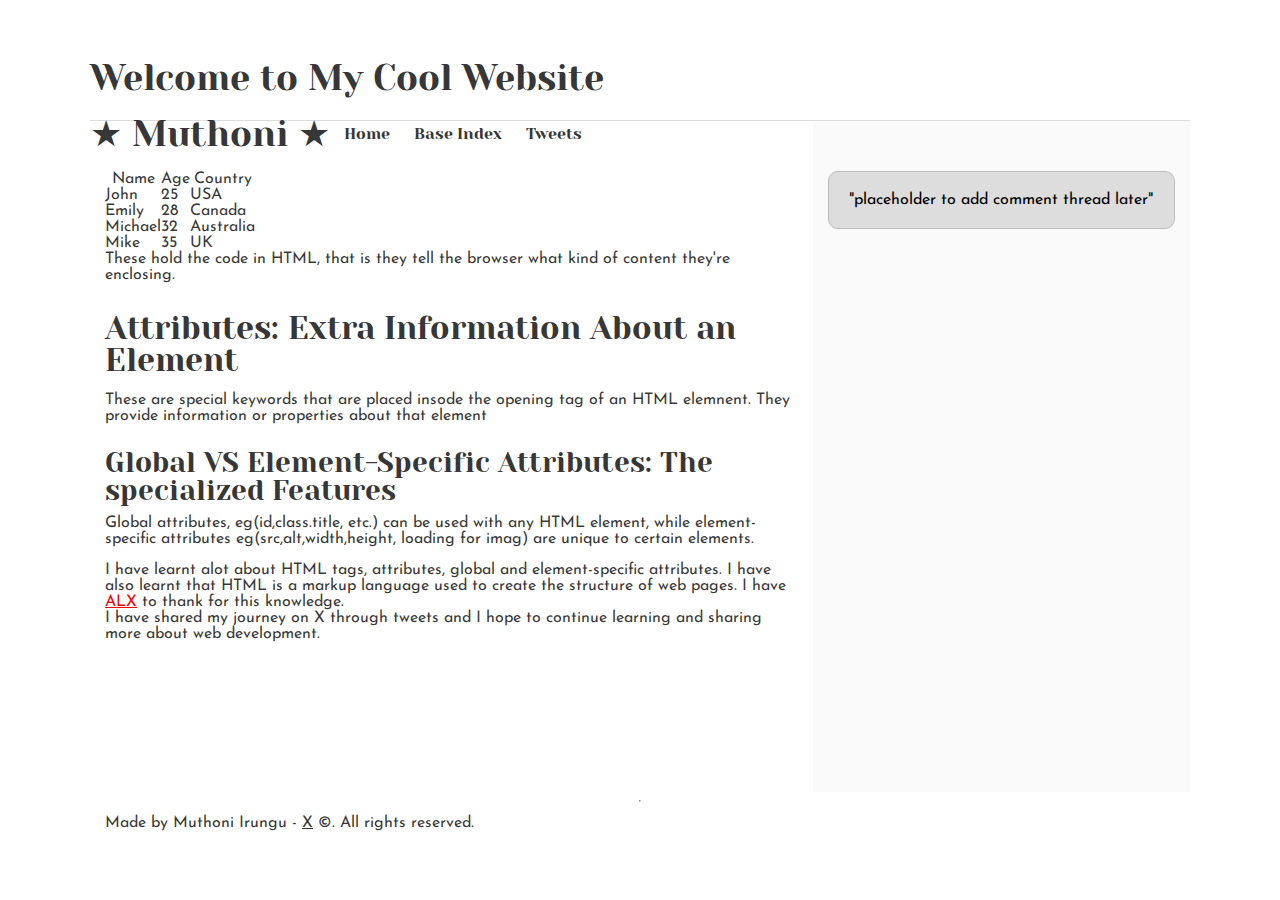
<file: css_basic/index.html>
<!DOCTYPE html>
<html lang="en">
        <head>
            <meta charset="UTF-8">
            <meta name="viewport" content="width=device-width, initial-scale=1.0">
            <meta name="description" content="A simple HTML document structure example"> <!--describes the content of the document -->
            <meta name="keywords" content="HTML, document structure, example">
            <meta name="author" content="muthoni"> <!-- specifies the author of the document -->
            <title>Cool Website</title>
            <link href="base.css" rel="stylesheet">
            <link href="styles.css" rel="stylesheet">
        </head>
<body class="works_on_smartphone">
    <header>
        <h1>Welcome to My Cool Website</h1>
    <nav>
        <ul>
            <li class="logo">&#9733; Muthoni &#9733;</li>
            <li><a href="index.html">Home</a></li>
            <li><a href="base_index.html">Base Index</a></li>
            <li><a href="tweets.html">Tweets</a></li>
        </ul>
    </nav>
    </header>
    <main>
        <article>
            <table>
            <thead>
                <tr>
                    <th scope="col">Name</th>
                    <th scope="col">Age</th>
                    <th scope="col">Country</th>
                </tr>
            </thead>
            <tbody>
                <tr>
                    <td>John</td>
                    <td>25</td>
                    <td>USA</td>
                </tr>
                <tr>
                    <td>Emily</td>
                    <td>28</td>
                    <td>Canada</td>
                </tr>
                <tr>
                    <td>Michael</td>
                    <td>32</td>
                    <td>Australia</td>
                </tr>
                <tr>
                    <td>Mike</td>
                    <td>35</td>
                    <td>UK</td>  
                </tr>               
            </tbody>
        </table>
            <p>These hold the code in HTML, that is they tell the browser what kind of content they're enclosing.
            </p>
            <h2>Attributes: Extra Information About an Element</h2>
            <p>These are special keywords that are placed insode the opening tag of an HTML elemnent. They provide information or properties about that element</p>
            <h3>Global VS Element-Specific Attributes: The specialized Features</h3>
            <p>Global attributes, eg(id,class.title, etc.) can be used with any HTML element, while element-specific attributes eg(src,alt,width,height, loading for imag) are unique to certain elements.</p>

            <p>
                I have learnt alot about HTML tags, attributes, global and element-specific attributes. I have also learnt that HTML is a markup language used to create the structure of web pages.
                I have <a href="https://i.ibb.co/gTDZZT8/ALX-Logo-07.png">ALX</a> to thank for this knowledge.
        <br>
                I have shared my journey on X through tweets and I hope to continue learning and sharing more about web development.
            </p>
        </article>
            <aside>
                <p>"placeholder to add comment thread later"</p>
            </aside>
    </main>
    <hr>
    <footer>
        <p>Made by Muthoni Irungu - <a href="https://x.com/bambina_noni" target="_blank">X</a> &copy;. All rights reserved.</p>
    </footer>
</body>


</html>
</file>
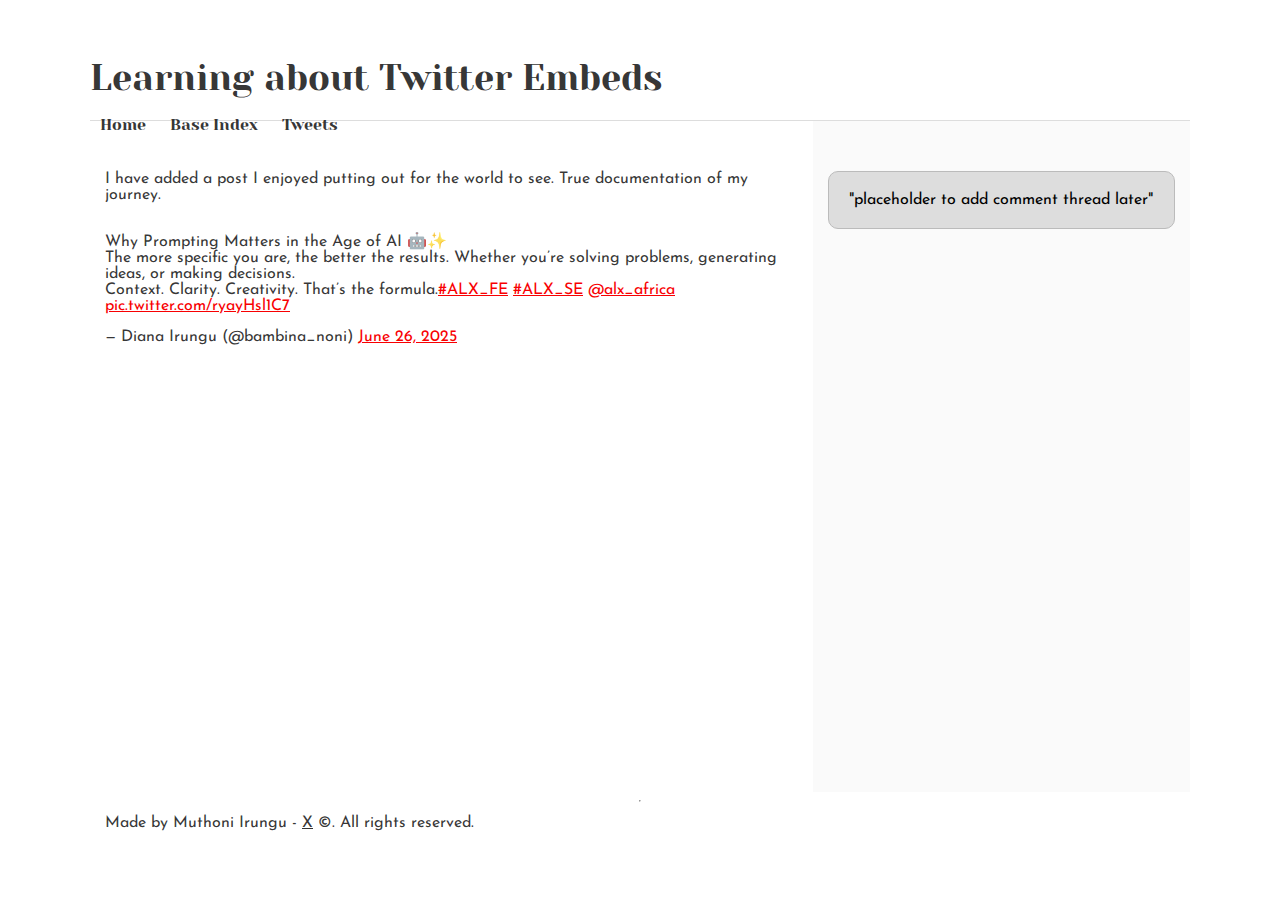
<file: css_basic/tweets.html>
<!DOCTYPE html>
<html lang="en">
<head>
    <meta charset="UTF-8">
    <meta name="viewport" content="width=device-width, initial-scale=1.0">
    <meta name="description" content="A simple HTML document structure example"> <!--describes the content of the document -->
    <meta name="keywords" content="HTML, document structure, example">
    <meta name="author" content="muthoni"> <!-- specifies the author of the document -->
    <title>Twitter Embeds</title>
    <link href="base.css" rel="stylesheet">
    <link href="styles.css" rel="stylesheet">

    
</head>

<body>
    <header>
         <h1>Learning about Twitter Embeds</h1>
    <nav>
        <ul>
            <li><a href="index.html">Home</a></li>
            <li><a href="base_index.html">Base Index</a></li>
            <li><a href="tweets.html">Tweets</a></li>
        </ul>
    </nav>
    </header>
    <main>
        <article>
          <p>I have added a post I enjoyed putting out for the world to see. True documentation of my journey.</p>

            <br>

            <blockquote class="twitter-tweet"><p lang="en" dir="ltr">Why Prompting Matters in the Age of AI 🤖✨<br> The more specific you are, the better the results. Whether you’re solving problems, generating ideas, or making decisions.<br>Context. Clarity. Creativity. That’s the formula.<a href="https://twitter.com/hashtag/ALX_FE?src=hash&amp;ref_src=twsrc%5Etfw">#ALX_FE</a> <a href="https://twitter.com/hashtag/ALX_SE?src=hash&amp;ref_src=twsrc%5Etfw">#ALX_SE</a> <a href="https://twitter.com/alx_africa?ref_src=twsrc%5Etfw">@alx_africa</a> <a href="https://t.co/ryayHsl1C7">pic.twitter.com/ryayHsl1C7</a></p>&mdash; Diana Irungu (@bambina_noni) <a href="https://twitter.com/bambina_noni/status/1938146527198736663?ref_src=twsrc%5Etfw">June 26, 2025</a></blockquote> <script async src="https://platform.twitter.com/widgets.js" charset="utf-8"></script>
        </article>
            <aside>
                <p>"placeholder to add comment thread later"</p>
            </aside>
    </main>
    <hr>
    <footer>
    <p>Made by Muthoni Irungu - <a href="https://x.com/bambina_noni" target="_blank">X</a> &copy;. All rights reserved.</p>
    </footer>
</body>

</html>
</file>
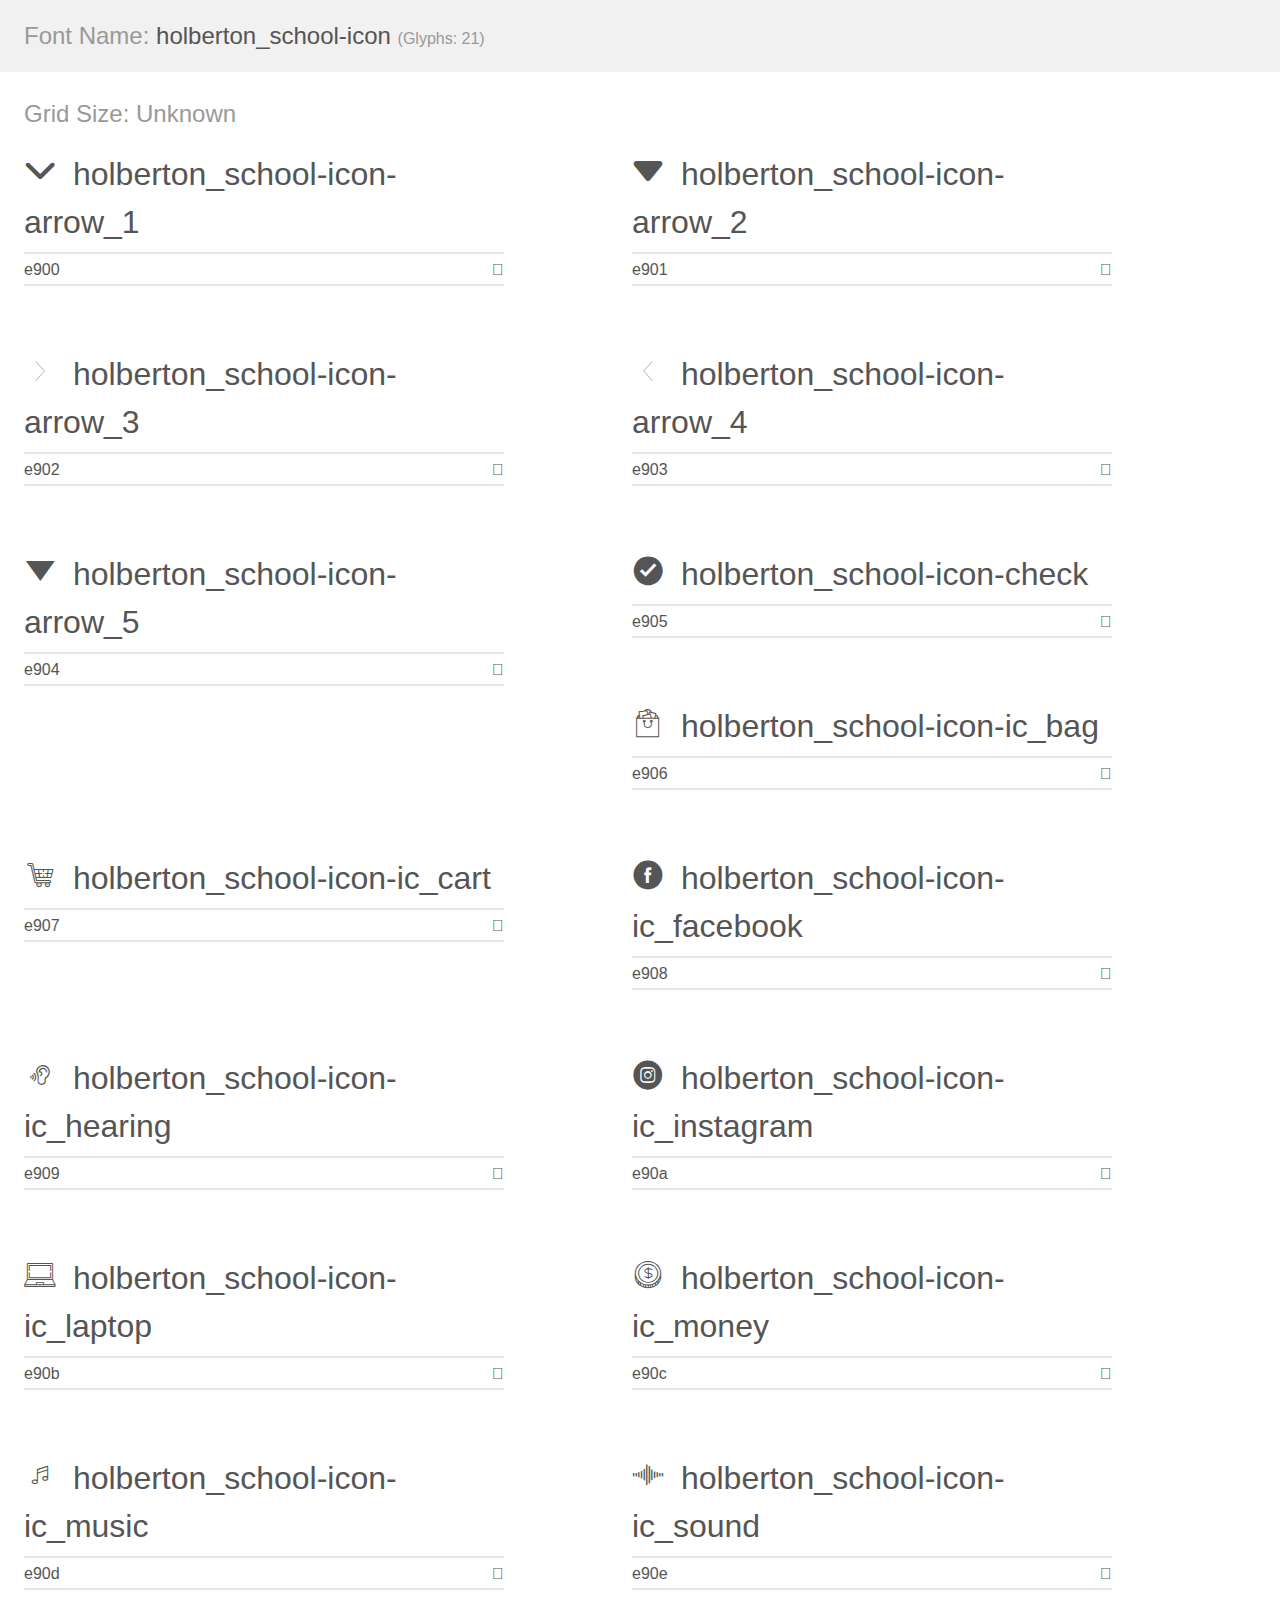
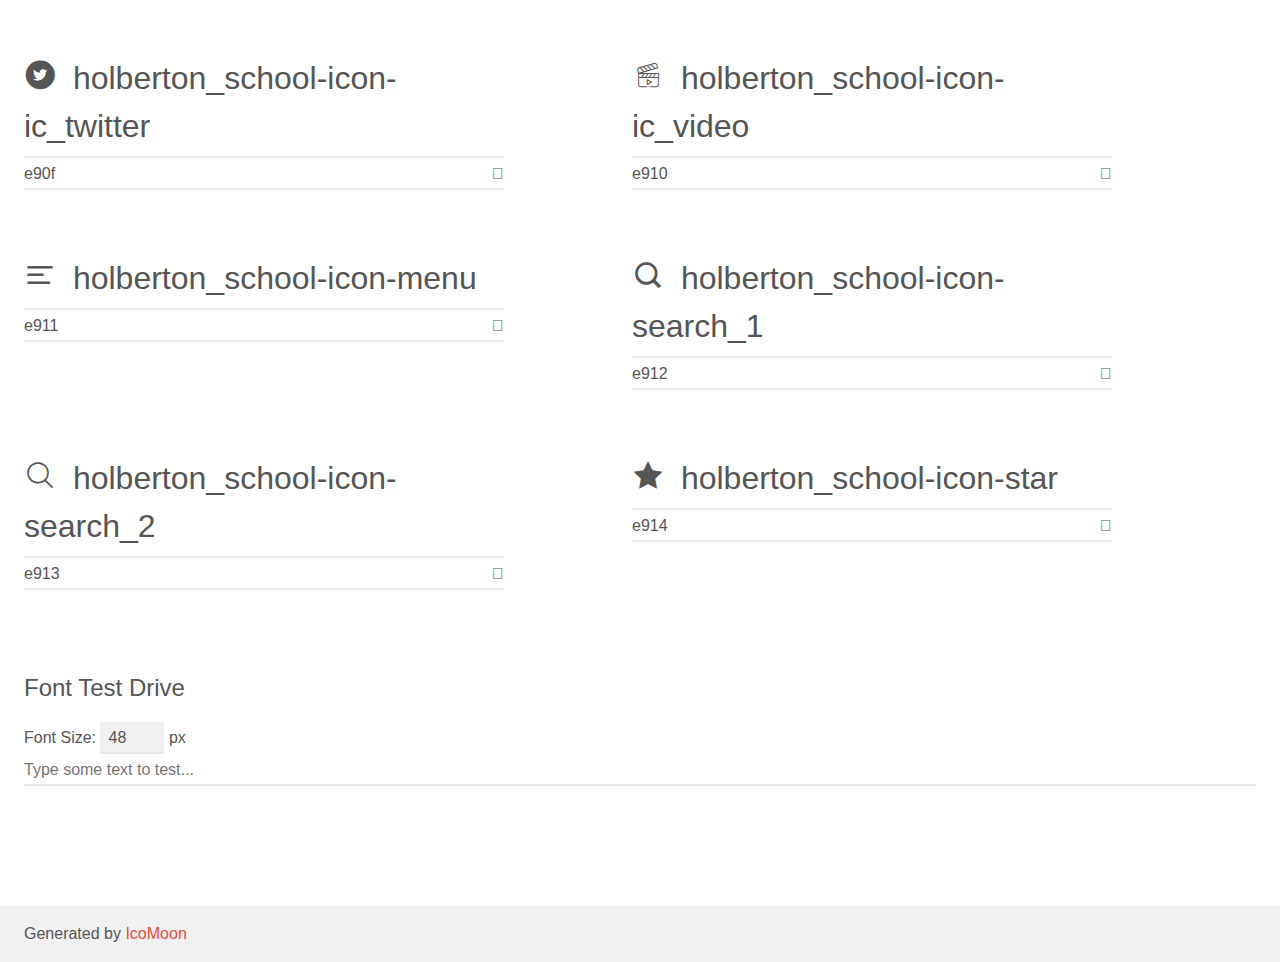
<file: headphones/holberton_school-icon/demo.html>
<!doctype html>
<html>
<head>
    <meta charset="utf-8">
    <title>IcoMoon Demo</title>
    <meta name="description" content="An Icon Font Generated By IcoMoon.io">
    <meta name="viewport" content="width=device-width, initial-scale=1">
    <link rel="stylesheet" href="demo-files/demo.css">
    <link rel="stylesheet" href="style.css"></head>
<body>
    <div class="bgc1 clearfix">
        <h1 class="mhmm mvm"><span class="fgc1">Font Name:</span> holberton_school-icon <small class="fgc1">(Glyphs:&nbsp;21)</small></h1>
    </div>
    <div class="clearfix mhl ptl">
        <h1 class="mvm mtn fgc1">Grid Size: Unknown</h1>
        <div class="glyph fs1">
            <div class="clearfix bshadow0 pbs">
                <span class="holberton_school-icon-arrow_1"></span>
                <span class="mls"> holberton_school-icon-arrow_1</span>
            </div>
            <fieldset class="fs0 size1of1 clearfix hidden-false">
                <input type="text" readonly value="e900" class="unit size1of2" />
                <input type="text" maxlength="1" readonly value="&#xe900;" class="unitRight size1of2 talign-right" />
            </fieldset>
            <div class="fs0 bshadow0 clearfix hidden-true">
                <span class="unit pvs fgc1">liga: </span>
                <input type="text" readonly value="" class="liga unitRight" />
            </div>
        </div>
        <div class="glyph fs1">
            <div class="clearfix bshadow0 pbs">
                <span class="holberton_school-icon-arrow_2"></span>
                <span class="mls"> holberton_school-icon-arrow_2</span>
            </div>
            <fieldset class="fs0 size1of1 clearfix hidden-false">
                <input type="text" readonly value="e901" class="unit size1of2" />
                <input type="text" maxlength="1" readonly value="&#xe901;" class="unitRight size1of2 talign-right" />
            </fieldset>
            <div class="fs0 bshadow0 clearfix hidden-true">
                <span class="unit pvs fgc1">liga: </span>
                <input type="text" readonly value="" class="liga unitRight" />
            </div>
        </div>
        <div class="glyph fs1">
            <div class="clearfix bshadow0 pbs">
                <span class="holberton_school-icon-arrow_3"></span>
                <span class="mls"> holberton_school-icon-arrow_3</span>
            </div>
            <fieldset class="fs0 size1of1 clearfix hidden-false">
                <input type="text" readonly value="e902" class="unit size1of2" />
                <input type="text" maxlength="1" readonly value="&#xe902;" class="unitRight size1of2 talign-right" />
            </fieldset>
            <div class="fs0 bshadow0 clearfix hidden-true">
                <span class="unit pvs fgc1">liga: </span>
                <input type="text" readonly value="" class="liga unitRight" />
            </div>
        </div>
        <div class="glyph fs1">
            <div class="clearfix bshadow0 pbs">
                <span class="holberton_school-icon-arrow_4"></span>
                <span class="mls"> holberton_school-icon-arrow_4</span>
            </div>
            <fieldset class="fs0 size1of1 clearfix hidden-false">
                <input type="text" readonly value="e903" class="unit size1of2" />
                <input type="text" maxlength="1" readonly value="&#xe903;" class="unitRight size1of2 talign-right" />
            </fieldset>
            <div class="fs0 bshadow0 clearfix hidden-true">
                <span class="unit pvs fgc1">liga: </span>
                <input type="text" readonly value="" class="liga unitRight" />
            </div>
        </div>
        <div class="glyph fs1">
            <div class="clearfix bshadow0 pbs">
                <span class="holberton_school-icon-arrow_5"></span>
                <span class="mls"> holberton_school-icon-arrow_5</span>
            </div>
            <fieldset class="fs0 size1of1 clearfix hidden-false">
                <input type="text" readonly value="e904" class="unit size1of2" />
                <input type="text" maxlength="1" readonly value="&#xe904;" class="unitRight size1of2 talign-right" />
            </fieldset>
            <div class="fs0 bshadow0 clearfix hidden-true">
                <span class="unit pvs fgc1">liga: </span>
                <input type="text" readonly value="" class="liga unitRight" />
            </div>
        </div>
        <div class="glyph fs1">
            <div class="clearfix bshadow0 pbs">
                <span class="holberton_school-icon-check"></span>
                <span class="mls"> holberton_school-icon-check</span>
            </div>
            <fieldset class="fs0 size1of1 clearfix hidden-false">
                <input type="text" readonly value="e905" class="unit size1of2" />
                <input type="text" maxlength="1" readonly value="&#xe905;" class="unitRight size1of2 talign-right" />
            </fieldset>
            <div class="fs0 bshadow0 clearfix hidden-true">
                <span class="unit pvs fgc1">liga: </span>
                <input type="text" readonly value="" class="liga unitRight" />
            </div>
        </div>
        <div class="glyph fs1">
            <div class="clearfix bshadow0 pbs">
                <span class="holberton_school-icon-ic_bag"></span>
                <span class="mls"> holberton_school-icon-ic_bag</span>
            </div>
            <fieldset class="fs0 size1of1 clearfix hidden-false">
                <input type="text" readonly value="e906" class="unit size1of2" />
                <input type="text" maxlength="1" readonly value="&#xe906;" class="unitRight size1of2 talign-right" />
            </fieldset>
            <div class="fs0 bshadow0 clearfix hidden-true">
                <span class="unit pvs fgc1">liga: </span>
                <input type="text" readonly value="" class="liga unitRight" />
            </div>
        </div>
        <div class="glyph fs1">
            <div class="clearfix bshadow0 pbs">
                <span class="holberton_school-icon-ic_cart"></span>
                <span class="mls"> holberton_school-icon-ic_cart</span>
            </div>
            <fieldset class="fs0 size1of1 clearfix hidden-false">
                <input type="text" readonly value="e907" class="unit size1of2" />
                <input type="text" maxlength="1" readonly value="&#xe907;" class="unitRight size1of2 talign-right" />
            </fieldset>
            <div class="fs0 bshadow0 clearfix hidden-true">
                <span class="unit pvs fgc1">liga: </span>
                <input type="text" readonly value="" class="liga unitRight" />
            </div>
        </div>
        <div class="glyph fs1">
            <div class="clearfix bshadow0 pbs">
                <span class="holberton_school-icon-ic_facebook"></span>
                <span class="mls"> holberton_school-icon-ic_facebook</span>
            </div>
            <fieldset class="fs0 size1of1 clearfix hidden-false">
                <input type="text" readonly value="e908" class="unit size1of2" />
                <input type="text" maxlength="1" readonly value="&#xe908;" class="unitRight size1of2 talign-right" />
            </fieldset>
            <div class="fs0 bshadow0 clearfix hidden-true">
                <span class="unit pvs fgc1">liga: </span>
                <input type="text" readonly value="" class="liga unitRight" />
            </div>
        </div>
        <div class="glyph fs1">
            <div class="clearfix bshadow0 pbs">
                <span class="holberton_school-icon-ic_hearing"></span>
                <span class="mls"> holberton_school-icon-ic_hearing</span>
            </div>
            <fieldset class="fs0 size1of1 clearfix hidden-false">
                <input type="text" readonly value="e909" class="unit size1of2" />
                <input type="text" maxlength="1" readonly value="&#xe909;" class="unitRight size1of2 talign-right" />
            </fieldset>
            <div class="fs0 bshadow0 clearfix hidden-true">
                <span class="unit pvs fgc1">liga: </span>
                <input type="text" readonly value="" class="liga unitRight" />
            </div>
        </div>
        <div class="glyph fs1">
            <div class="clearfix bshadow0 pbs">
                <span class="holberton_school-icon-ic_instagram"></span>
                <span class="mls"> holberton_school-icon-ic_instagram</span>
            </div>
            <fieldset class="fs0 size1of1 clearfix hidden-false">
                <input type="text" readonly value="e90a" class="unit size1of2" />
                <input type="text" maxlength="1" readonly value="&#xe90a;" class="unitRight size1of2 talign-right" />
            </fieldset>
            <div class="fs0 bshadow0 clearfix hidden-true">
                <span class="unit pvs fgc1">liga: </span>
                <input type="text" readonly value="" class="liga unitRight" />
            </div>
        </div>
        <div class="glyph fs1">
            <div class="clearfix bshadow0 pbs">
                <span class="holberton_school-icon-ic_laptop"></span>
                <span class="mls"> holberton_school-icon-ic_laptop</span>
            </div>
            <fieldset class="fs0 size1of1 clearfix hidden-false">
                <input type="text" readonly value="e90b" class="unit size1of2" />
                <input type="text" maxlength="1" readonly value="&#xe90b;" class="unitRight size1of2 talign-right" />
            </fieldset>
            <div class="fs0 bshadow0 clearfix hidden-true">
                <span class="unit pvs fgc1">liga: </span>
                <input type="text" readonly value="" class="liga unitRight" />
            </div>
        </div>
        <div class="glyph fs1">
            <div class="clearfix bshadow0 pbs">
                <span class="holberton_school-icon-ic_money"></span>
                <span class="mls"> holberton_school-icon-ic_money</span>
            </div>
            <fieldset class="fs0 size1of1 clearfix hidden-false">
                <input type="text" readonly value="e90c" class="unit size1of2" />
                <input type="text" maxlength="1" readonly value="&#xe90c;" class="unitRight size1of2 talign-right" />
            </fieldset>
            <div class="fs0 bshadow0 clearfix hidden-true">
                <span class="unit pvs fgc1">liga: </span>
                <input type="text" readonly value="" class="liga unitRight" />
            </div>
        </div>
        <div class="glyph fs1">
            <div class="clearfix bshadow0 pbs">
                <span class="holberton_school-icon-ic_music"></span>
                <span class="mls"> holberton_school-icon-ic_music</span>
            </div>
            <fieldset class="fs0 size1of1 clearfix hidden-false">
                <input type="text" readonly value="e90d" class="unit size1of2" />
                <input type="text" maxlength="1" readonly value="&#xe90d;" class="unitRight size1of2 talign-right" />
            </fieldset>
            <div class="fs0 bshadow0 clearfix hidden-true">
                <span class="unit pvs fgc1">liga: </span>
                <input type="text" readonly value="" class="liga unitRight" />
            </div>
        </div>
        <div class="glyph fs1">
            <div class="clearfix bshadow0 pbs">
                <span class="holberton_school-icon-ic_sound"></span>
                <span class="mls"> holberton_school-icon-ic_sound</span>
            </div>
            <fieldset class="fs0 size1of1 clearfix hidden-false">
                <input type="text" readonly value="e90e" class="unit size1of2" />
                <input type="text" maxlength="1" readonly value="&#xe90e;" class="unitRight size1of2 talign-right" />
            </fieldset>
            <div class="fs0 bshadow0 clearfix hidden-true">
                <span class="unit pvs fgc1">liga: </span>
                <input type="text" readonly value="" class="liga unitRight" />
            </div>
        </div>
        <div class="glyph fs1">
            <div class="clearfix bshadow0 pbs">
                <span class="holberton_school-icon-ic_twitter"></span>
                <span class="mls"> holberton_school-icon-ic_twitter</span>
            </div>
            <fieldset class="fs0 size1of1 clearfix hidden-false">
                <input type="text" readonly value="e90f" class="unit size1of2" />
                <input type="text" maxlength="1" readonly value="&#xe90f;" class="unitRight size1of2 talign-right" />
            </fieldset>
            <div class="fs0 bshadow0 clearfix hidden-true">
                <span class="unit pvs fgc1">liga: </span>
                <input type="text" readonly value="" class="liga unitRight" />
            </div>
        </div>
        <div class="glyph fs1">
            <div class="clearfix bshadow0 pbs">
                <span class="holberton_school-icon-ic_video"></span>
                <span class="mls"> holberton_school-icon-ic_video</span>
            </div>
            <fieldset class="fs0 size1of1 clearfix hidden-false">
                <input type="text" readonly value="e910" class="unit size1of2" />
                <input type="text" maxlength="1" readonly value="&#xe910;" class="unitRight size1of2 talign-right" />
            </fieldset>
            <div class="fs0 bshadow0 clearfix hidden-true">
                <span class="unit pvs fgc1">liga: </span>
                <input type="text" readonly value="" class="liga unitRight" />
            </div>
        </div>
        <div class="glyph fs1">
            <div class="clearfix bshadow0 pbs">
                <span class="holberton_school-icon-menu"></span>
                <span class="mls"> holberton_school-icon-menu</span>
            </div>
            <fieldset class="fs0 size1of1 clearfix hidden-false">
                <input type="text" readonly value="e911" class="unit size1of2" />
                <input type="text" maxlength="1" readonly value="&#xe911;" class="unitRight size1of2 talign-right" />
            </fieldset>
            <div class="fs0 bshadow0 clearfix hidden-true">
                <span class="unit pvs fgc1">liga: </span>
                <input type="text" readonly value="" class="liga unitRight" />
            </div>
        </div>
        <div class="glyph fs1">
            <div class="clearfix bshadow0 pbs">
                <span class="holberton_school-icon-search_1"></span>
                <span class="mls"> holberton_school-icon-search_1</span>
            </div>
            <fieldset class="fs0 size1of1 clearfix hidden-false">
                <input type="text" readonly value="e912" class="unit size1of2" />
                <input type="text" maxlength="1" readonly value="&#xe912;" class="unitRight size1of2 talign-right" />
            </fieldset>
            <div class="fs0 bshadow0 clearfix hidden-true">
                <span class="unit pvs fgc1">liga: </span>
                <input type="text" readonly value="" class="liga unitRight" />
            </div>
        </div>
        <div class="glyph fs1">
            <div class="clearfix bshadow0 pbs">
                <span class="holberton_school-icon-search_2"></span>
                <span class="mls"> holberton_school-icon-search_2</span>
            </div>
            <fieldset class="fs0 size1of1 clearfix hidden-false">
                <input type="text" readonly value="e913" class="unit size1of2" />
                <input type="text" maxlength="1" readonly value="&#xe913;" class="unitRight size1of2 talign-right" />
            </fieldset>
            <div class="fs0 bshadow0 clearfix hidden-true">
                <span class="unit pvs fgc1">liga: </span>
                <input type="text" readonly value="" class="liga unitRight" />
            </div>
        </div>
        <div class="glyph fs1">
            <div class="clearfix bshadow0 pbs">
                <span class="holberton_school-icon-star"></span>
                <span class="mls"> holberton_school-icon-star</span>
            </div>
            <fieldset class="fs0 size1of1 clearfix hidden-false">
                <input type="text" readonly value="e914" class="unit size1of2" />
                <input type="text" maxlength="1" readonly value="&#xe914;" class="unitRight size1of2 talign-right" />
            </fieldset>
            <div class="fs0 bshadow0 clearfix hidden-true">
                <span class="unit pvs fgc1">liga: </span>
                <input type="text" readonly value="" class="liga unitRight" />
            </div>
        </div>
    </div>

    <!--[if gt IE 8]><!-->
    <div class="mhl clearfix mbl">
        <h1>Font Test Drive</h1>
        <label>
            Font Size: <input id="fontSize" type="number" class="textbox0 mbm"
            min="8" value="48" />
            px
        </label>
        <input id="testText" type="text" class="phl size1of1 mvl"
        placeholder="Type some text to test..." value=""/>
        <div id="testDrive" class="holberton_school-icon-" style="font-family: holberton_school-icon">&nbsp;
        </div>
    </div>
    <!--<![endif]-->
    <div class="bgc1 clearfix">
        <p class="mhl">Generated by <a href="https://icomoon.io/app">IcoMoon</a></p>
    </div>

    <script src="demo-files/demo.js"></script>
</body>
</html>
</file>
<file: css_basic/base.css>
/* Importing webfonts */
/* (If you're learning CSS, you should disregard that) */

@import url(https://fonts.googleapis.com/css?family=Yeseva+One);
@import url(https://fonts.googleapis.com/css?family=Josefin+Sans:400,700,700italic,400italic);


/* CSS reset rules */

html, body {
	height: 100%;
	min-height: 100%;
}
html, body, div, span, applet, object, iframe,
h1, h2, h3, h4, h5, h6, p, blockquote, pre,
a, abbr, acronym, address, big, cite, code,
del, dfn, img, ins, kbd, q, s, samp,
small, strike, sub, sup, tt, var,
b, u, i, center,
dl, dt, dd,
fieldset, form, label, legend,
table, caption, tbody, tfoot, thead, tr, th, td,
article, aside, canvas, details, embed, 
figure, figcaption, footer, header, hgroup, 
menu, nav, output, ruby, section, summary,
time, mark, audio, video {
	margin: 0;
	padding: 0;
	border: 0;
	font-size: 100%;
	font: inherit;
	vertical-align: baseline;
}
/* HTML5 display-role reset for older browsers */
article, aside, details, figcaption, figure, 
footer, header, hgroup, menu, nav, section {
	display: block;
}
body {
	line-height: 1;
}
blockquote, q {
	quotes: none;
}
blockquote:before, blockquote:after,
q:before, q:after {
	content: '';
	content: none;
}
table {
	border-collapse: collapse;
	border-spacing: 0;
}


/* Fonts and colors */

body {
	font-family: 'Josefin Sans', serif;
	color: rgba(0, 0, 0, 0.8);
}
h1, h2, h3, h4, h5, h6, header {
	font-family: 'Yeseva One', sans-serif;
}
article {
}
header {
	border-bottom: 1px solid rgb(221,221,221);
	transition: border-bottom-color 1s ease;
}
header a {
	color: rgba(0, 0, 0, 0.8);
}
aside {
	background: #FAFAFA;
}
aside p {
	border: 1px solid #bbb;
	background: #ddd;
	color: black;
}
footer a {
	color: rgba(0, 0, 0, 0.8);
}
a {
	color: #F80002;
}


/* Positioning and margins */

@media (min-width: 1100px) {
	body {
		width: 1100px;
		margin: 0 auto;
	}
}

article {
	padding: 50px 15px;
}
article > *:first-child {
	margin-top: 0;
}
aside {
	padding: 50px 15px;
}
header .right {
	float: right;
	margin: 0 10px 15px;
}


/* Header */
header {
	padding: 20px 0;
	height: 80px;
}
header ul {
	list-style: none;
	margin: 0;
	padding: 0;
}
header li {
	display: inline;
	vertical-align:middle;
}
header li:first-child {
	margin: 0;
}
header li a {
	margin: 0 10px;
}
header li.logo {
	font-size: 36px;
}
header a {
	text-decoration: none;
}


/* Aside */

aside p {
	border-radius: 10px;
	padding: 20px 20px;
}


/* Footer */

footer {
	padding: 5px 15px;
	height: 80px;
}


/* Text styles and margins */

p {
	margin-bottom: 15px;
}
h1 {
	font-size: 36px;
	margin: 40px 0 20px;
}
h2 {
	font-size: 32px;
	margin: 30px 0 15px;
}
h3 {
	font-size: 28px;
	margin: 25px 0 10px;
}
h4 {
	font-size: 20px;
	font-weight: bold;
	margin: 20px 0 10px;
}
h5 {
	font-size: 18px;
	font-weight: bold;
	margin: 15px 0 10px;
}
h6 {
	font-weight: bold;
	margin: 5px 0;
}

@media (max-width: 800px) {
  body.works_on_smartphone {
  	display: block;
  }
  body.works_on_smartphone main {
  	display: block;
  }
  header .right {
  	float: none;
  }
}
</file>
<file: css_basic/styles.css>
body {
    display: flex;
    flex-direction: column;
}

main {
    flex: auto;
    display: flex;
    flex-direction: row;
}

article, aside {
    overflow-y: auto;
}

article {
    flex: 2;
}

aside {
    flex: 1;
}
</file>
<file: headphones/holberton_school-icon/demo-files/demo.css>
body {
  padding: 0;
  margin: 0;
  font-family: sans-serif;
  font-size: 1em;
  line-height: 1.5;
  color: #555;
  background: #fff;
}
h1 {
  font-size: 1.5em;
  font-weight: normal;
}
small {
  font-size: .66666667em;
}
a {
  color: #e74c3c;
  text-decoration: none;
}
a:hover, a:focus {
  box-shadow: 0 1px #e74c3c;
}
.bshadow0, input {
  box-shadow: inset 0 -2px #e7e7e7;
}
input:hover {
  box-shadow: inset 0 -2px #ccc;
}
input, fieldset {
  font-family: sans-serif;
  font-size: 1em;
  margin: 0;
  padding: 0;
  border: 0;
}
input {
  color: inherit;
  line-height: 1.5;
  height: 1.5em;
  padding: .25em 0;
}
input:focus {
  outline: none;
  box-shadow: inset 0 -2px #449fdb;
}
.glyph {
  font-size: 16px;
  width: 15em;
  padding-bottom: 1em;
  margin-right: 4em;
  margin-bottom: 1em;
  float: left;
  overflow: hidden;
}
.liga {
  width: 80%;
  width: calc(100% - 2.5em);
}
.talign-right {
  text-align: right;
}
.talign-center {
  text-align: center;
}
.bgc1 {
  background: #f1f1f1;
}
.fgc1 {
  color: #999;
}
.fgc0 {
  color: #000;
}
p {
  margin-top: 1em;
  margin-bottom: 1em;
}
.mvm {
  margin-top: .75em;
  margin-bottom: .75em;
}
.mtn {
  margin-top: 0;
}
.mtl, .mal {
  margin-top: 1.5em;
}
.mbl, .mal {
  margin-bottom: 1.5em;
}
.mal, .mhl {
  margin-left: 1.5em;
  margin-right: 1.5em;
}
.mhmm {
  margin-left: 1em;
  margin-right: 1em;
}
.mls {
  margin-left: .25em;
}
.ptl {
  padding-top: 1.5em;
}
.pbs, .pvs {
  padding-bottom: .25em;
}
.pvs, .pts {
  padding-top: .25em;
}
.unit {
  float: left;
}
.unitRight {
  float: right;
}
.size1of2 {
  width: 50%;
}
.size1of1 {
  width: 100%;
}
.clearfix:before, .clearfix:after {
  content: " ";
  display: table;
}
.clearfix:after {
  clear: both;
}
.hidden-true {
  display: none;
}
.textbox0 {
  width: 3em;
  background: #f1f1f1;
  padding: .25em .5em;
  line-height: 1.5;
  height: 1.5em;
}
#testDrive {
  display: block;
  padding-top: 24px;
  line-height: 1.5;
}
.fs0 {
  font-size: 16px;
}
.fs1 {
  font-size: 32px;
}
</file>
<file: headphones/holberton_school-icon/style.css>
@font-face {
  font-family: 'holberton_school-icon';
  src:  url('fonts/holberton_school-icon.eot?sq4eq4');
  src:  url('fonts/holberton_school-icon.eot?sq4eq4#iefix') format('embedded-opentype'),
    url('fonts/holberton_school-icon.ttf?sq4eq4') format('truetype'),
    url('fonts/holberton_school-icon.woff?sq4eq4') format('woff'),
    url('fonts/holberton_school-icon.svg?sq4eq4#holberton_school-icon') format('svg');
  font-weight: normal;
  font-style: normal;
  font-display: block;
}

[class^="holberton_school-icon-"], [class*=" holberton_school-icon-"] {
  /* use !important to prevent issues with browser extensions that change fonts */
  font-family: 'holberton_school-icon' !important;
  speak: none;
  font-style: normal;
  font-weight: normal;
  font-variant: normal;
  text-transform: none;
  line-height: 1;

  /* Better Font Rendering =========== */
  -webkit-font-smoothing: antialiased;
  -moz-osx-font-smoothing: grayscale;
}

.holberton_school-icon-arrow_1:before {
  content: "\e900";
}
.holberton_school-icon-arrow_2:before {
  content: "\e901";
}
.holberton_school-icon-arrow_3:before {
  content: "\e902";
}
.holberton_school-icon-arrow_4:before {
  content: "\e903";
}
.holberton_school-icon-arrow_5:before {
  content: "\e904";
}
.holberton_school-icon-check:before {
  content: "\e905";
}
.holberton_school-icon-ic_bag:before {
  content: "\e906";
}
.holberton_school-icon-ic_cart:before {
  content: "\e907";
}
.holberton_school-icon-ic_facebook:before {
  content: "\e908";
}
.holberton_school-icon-ic_hearing:before {
  content: "\e909";
}
.holberton_school-icon-ic_instagram:before {
  content: "\e90a";
}
.holberton_school-icon-ic_laptop:before {
  content: "\e90b";
}
.holberton_school-icon-ic_money:before {
  content: "\e90c";
}
.holberton_school-icon-ic_music:before {
  content: "\e90d";
}
.holberton_school-icon-ic_sound:before {
  content: "\e90e";
}
.holberton_school-icon-ic_twitter:before {
  content: "\e90f";
}
.holberton_school-icon-ic_video:before {
  content: "\e910";
}
.holberton_school-icon-menu:before {
  content: "\e911";
}
.holberton_school-icon-search_1:before {
  content: "\e912";
}
.holberton_school-icon-search_2:before {
  content: "\e913";
}
.holberton_school-icon-star:before {
  content: "\e914";
}
</file>
